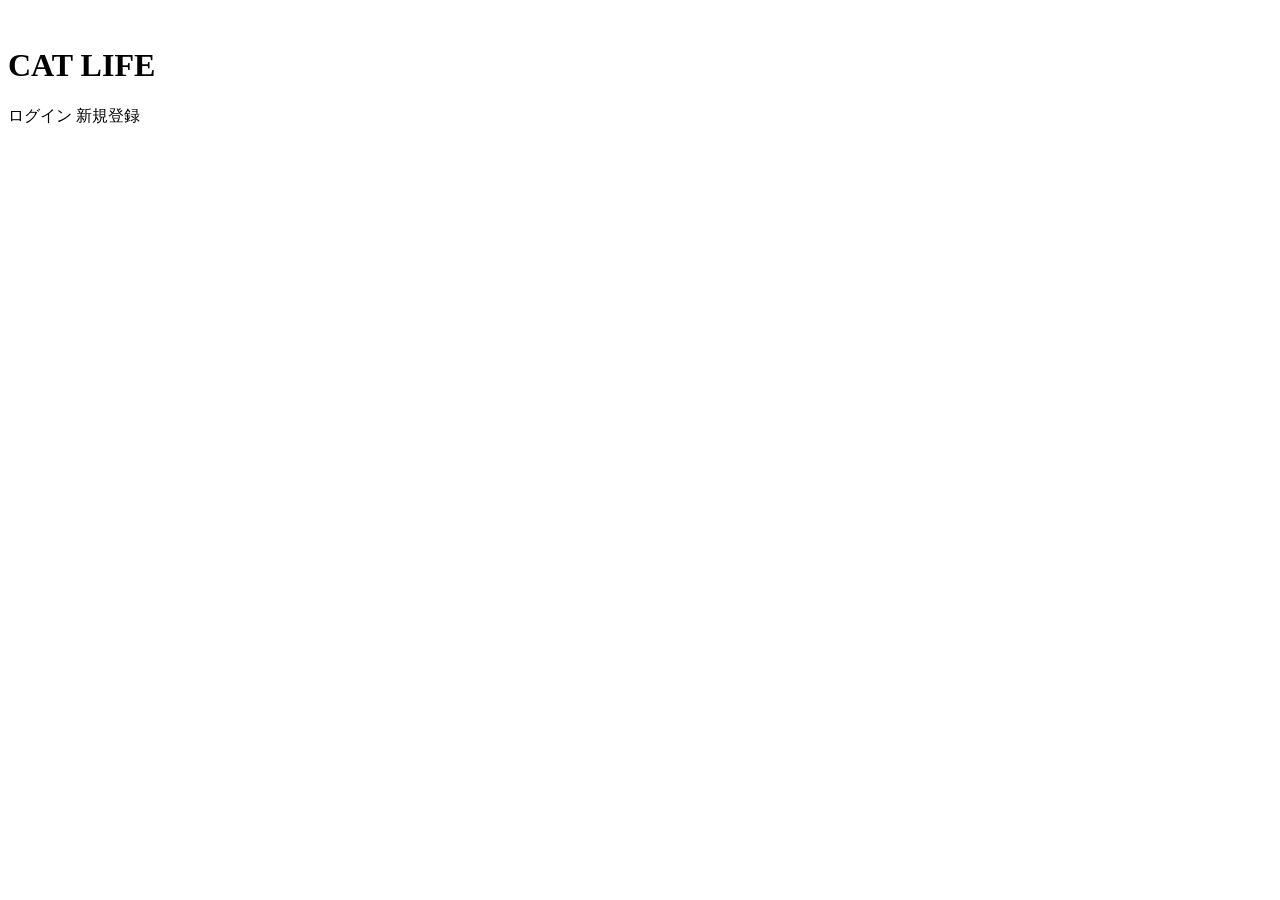
<file: src/main/resources/templates/index.html>
<!doctype html>
<html lang="ja" xmlns:th="http://www.thymeleaf.org">
<head>
    <meta charset="UTF-8">
    <meta name="viewport" content="width=device-width, initial-scale=1">
    <title>CAT LIFE</title>
    <link rel="stylesheet" th:href="@{/css/destyle.css}">
    <link rel="stylesheet" th:href="@{/css/style.css}">
    <link rel="stylesheet" th:href="@{/css/index.css}">
</head>
<body class="opening-page">

    <div class="opening-container">

        <img id="cat" th:src="@{/images/cat_1.png}"
             class="opening-cat">

        <h1 class="game-title">
            CAT LIFE
        </h1>

        <div class="menu-buttons">

            <a th:href="@{/login}" class="menu-button">
                ログイン
            </a>

            <a th:href="@{/register}" class="menu-button">
                新規登録
            </a>

        </div>

    </div>

    <script th:src="@{/js/index.js}"></script>
</body>
</html>
</file>
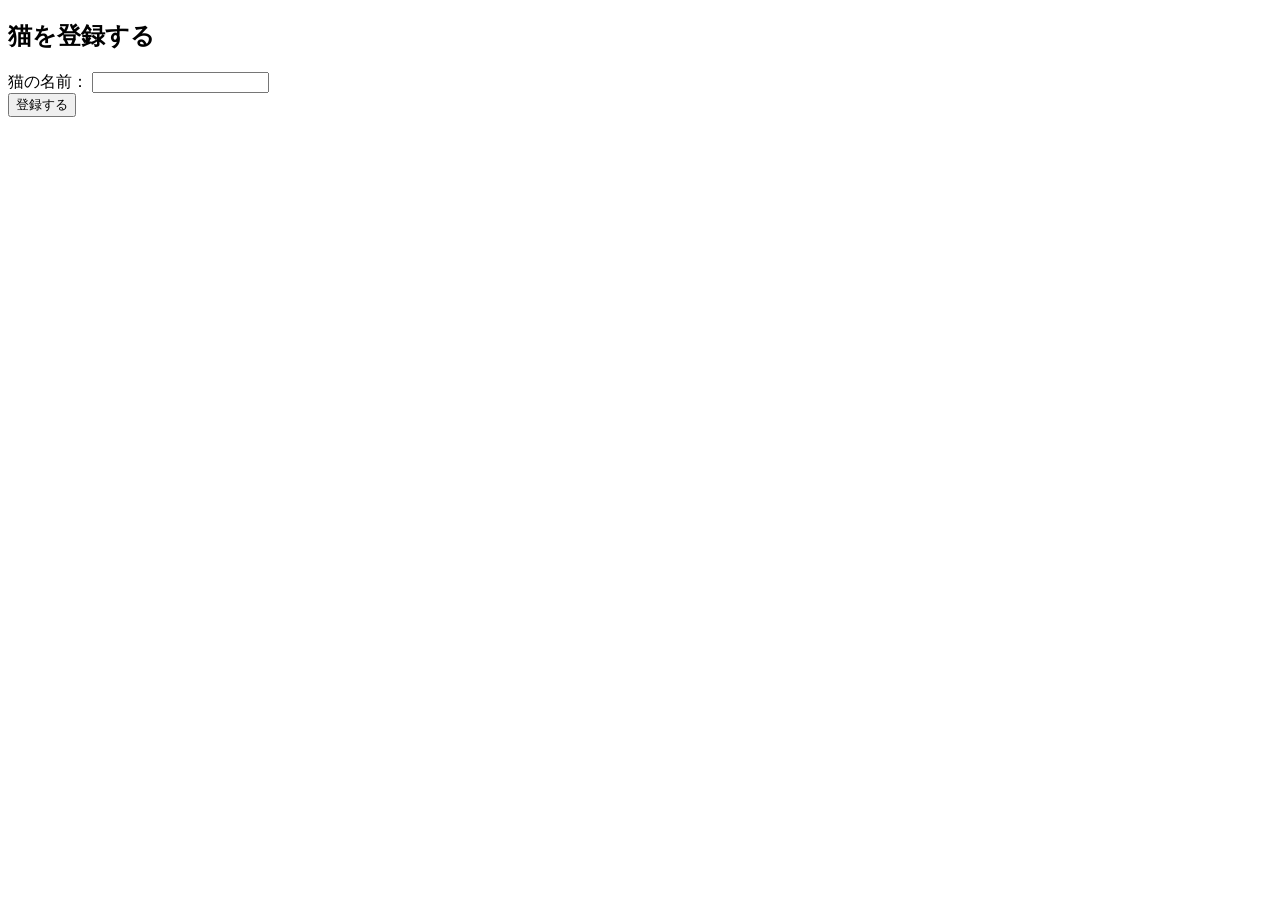
<file: src/main/resources/templates/cat-form.html>
<!doctype html>
<html lang="ja" xmlns:th="http://www.thymeleaf.org">
<head>
    <meta charset="UTF-8">
    <meta name="viewport" content="width=device-width, initial-scale=1">
    <title>猫登録</title>
    <link rel="stylesheet" th:href="@{/css/destyle.css}">
    <link rel="stylesheet" th:href="@{/css/style.css(v=1)}">
</head>
<body>

    <div class="container">

        <h2>猫を登録する</h2>

        <form th:action="@{/cats/new}" th:object="${cat}" method="post">

            <div>
                猫の名前：
                <input type="text" th:field="*{name}" />
            </div>

            <button type="submit">
                登録する
            </button>
        </form>
    </div>
</body>
</html>
</file>
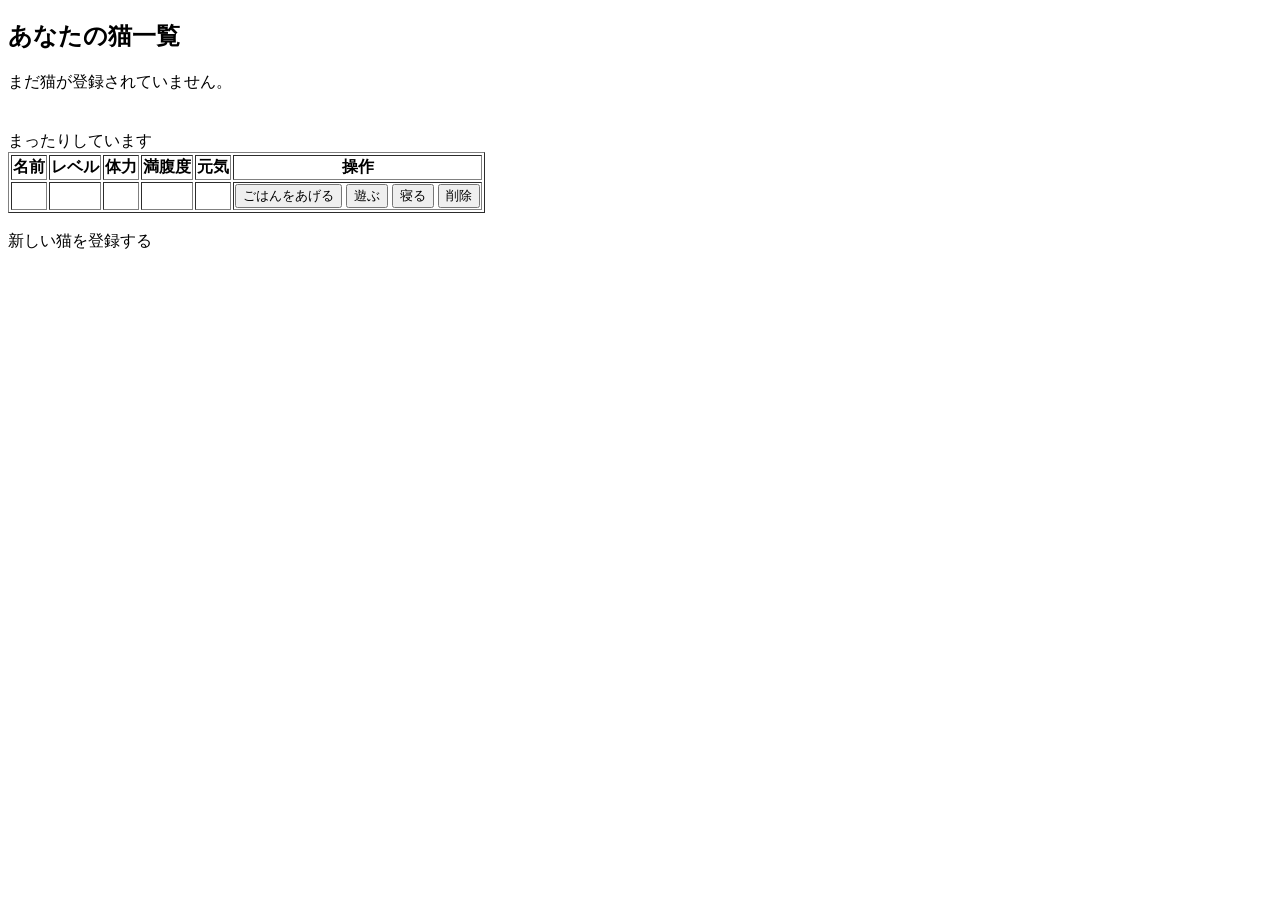
<file: src/main/resources/templates/cat-list.html>
<!doctype html>
<html lang="ja" xmlns:th="http://www.thymeleaf.org">
<head>
    <meta charset="UTF-8">
    <meta name="viewport" content="width=device-width, initial-scale=1">
    <title>猫一覧</title>
    <link rel="stylesheet" th:href="@{/css/destyle.css}">
    <link rel="stylesheet" th:href="@{/css/style.css}">
</head>
<body class="cat-list-page">

    <div class="container">

        <h2>あなたの猫一覧</h2>

        <div th:if="${#lists.isEmpty(cats)}">
            <p>まだ猫が登録されていません。</p>
        </div>

        <h2 th:if="${!#lists.isEmpty(cats)}"
            th:text="${cats[0].name} + ' のようす'"></h2>

        <div th:each="cat : ${cats}">

            <div>
                <img th:id="'catImage_' + ${cat.id}" th:src="@{/images/wait.png}">
                <br>
                <span th:id="'catStatusText_' + ${cat.id}">
                        まったりしています
                    </span>
            </div>

            <!--            <div>-->
            <!--                <img alt="食べる">-->
            <!--                <br>ごはんを食べています-->
            <!--            </div>-->

            <!--            <div th:if="${cat.imageStatus == 'playing'}">-->
            <!--                <img th:src="@{/images/play.png}" alt="遊ぶ">-->
            <!--                <br>元気に遊んでいます-->
            <!--            </div>-->
        </div>

        <table border="1" th:if="${!#lists.isEmpty(cats)}">


            <thead>
            <tr>
                <th>名前</th>
                <th>レベル</th>
                <th>体力</th>
                <th>満腹度</th>
                <th>元気</th>
                <th>操作</th>
            </tr>
            </thead>
            <tbody>
            <tr th:each="cat : ${cats}">
                <td th:text="${cat.name}"></td>
                <td>
                    <span th:id="'levelValue_' + ${cat.id}"
                          th:text="${cat.level}">
                    </span>
                </td>
                <td>
                    <span th:id="'staminaValue_' + ${cat.id}"
                          th:text="${cat.stamina}">
                    </span>
                </td>
                <td>
                    <span th:id="'hungerValue_' + ${cat.id}" th:text="${cat.hunger}"></span>
                </td>
                <td>
                    <span th:id="'energyValue_' + ${cat.id}" th:text="${cat.energy}"></span>
                </td>
                <td>
                    <button type="button" th:onclick="'feedCat(' + ${cat.id} + ')'">
                        ごはんをあげる
                    </button>

                    <button type="button"
                            th:onclick="'playCat(' + ${cat.id} + ')'">
                        遊ぶ
                    </button>
                    <button type="button"
                            th:onclick="'sleepCat(' + ${cat.id} + ')'">
                        寝る
                    </button>
                    <form th:action="@{/cats/{id}/delete(id=${cat.id})}" method="post" style="display:inline;">
                        <button type="submit" onclick="return confirm('本当に削除しますか？');">
                            削除
                        </button>
                    </form>
                </td>
            </tr>
            </tbody>
        </table>

        <br>

        <a th:href="@{/cats/new}">
            新しい猫を登録する
        </a>

    </div>

    <script th:src="@{/js/cat-list.js}"></script>
</body>
</html>
</file>
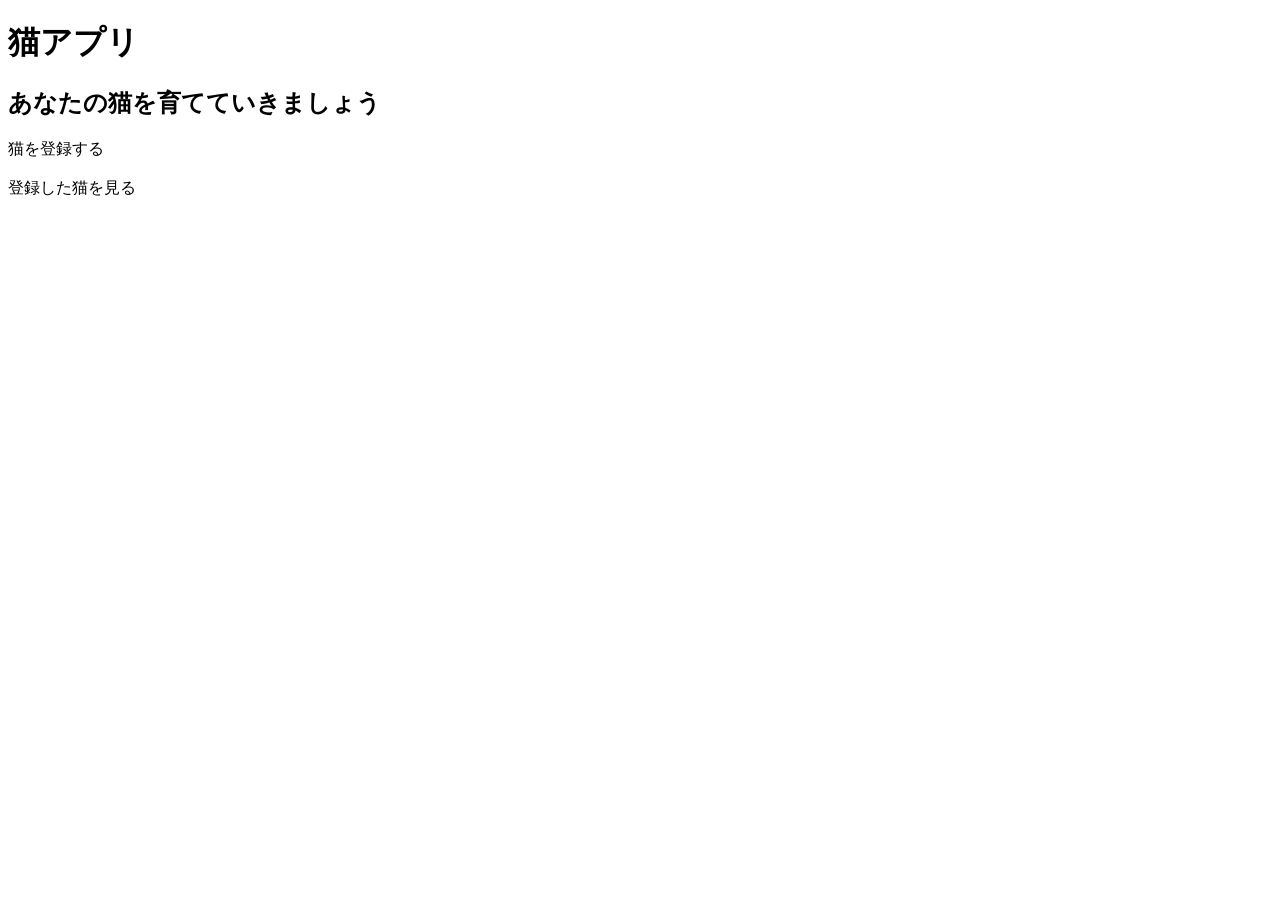
<file: src/main/resources/templates/home.html>
<!doctype html>
<html lang="ja" xmlns:th="http://www.thymeleaf.org">
<head>
    <meta charset="UTF-8">
    <meta name="viewport" content="width=device-width, initial-scale=1">
    <title>Cat App</title>
    <link rel="stylesheet" th:href="@{/css/destyle.css}">
    <link rel="stylesheet" th:href="@{/css/style.css}">
</head>
<body>

    <div class="container">

        <h1>猫アプリ</h1>

        <h2>
            あなたの猫を育てていきましょう
        </h2>

        <div>
            <a th:href="@{/cats/new}">
                猫を登録する
            </a>
        </div>

        <br>

        <div>
            <a th:href="@{/cats}">
                登録した猫を見る
            </a>
        </div>
    </div>
</body>
</html>
</file>
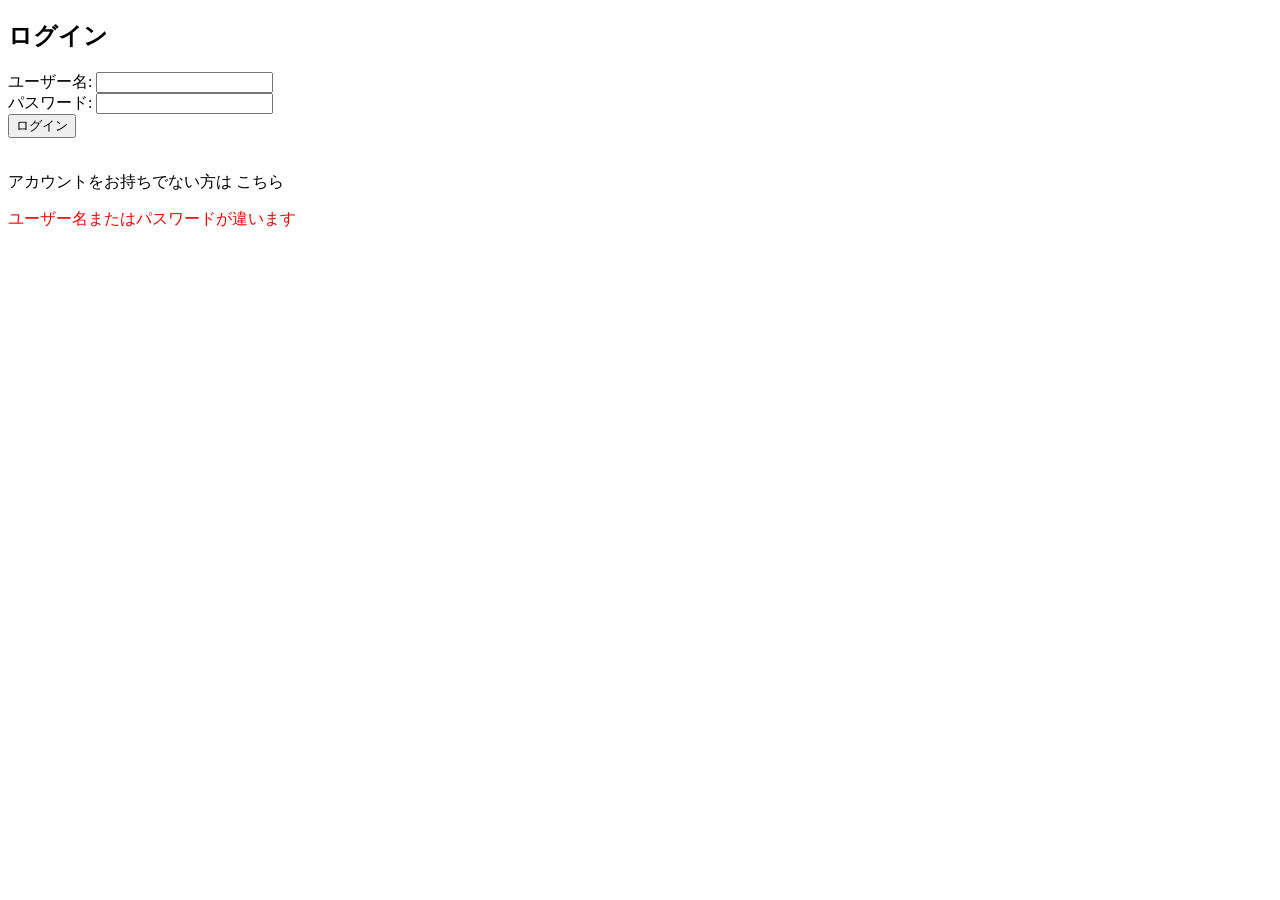
<file: src/main/resources/templates/login.html>
<!doctype html>
<html lang="ja" xmlns:th="http://www.thymeleaf.org">
<head>
    <meta charset="UTF-8">
    <meta name="viewport" content="width=device-width, initial-scale=1">
    <title>ログイン</title>
    <link rel="stylesheet" th:href="@{/css/destyle.css}">
    <link rel="stylesheet" th:href="@{/css/style.css(v=1)}">
</head>
<body>

    <div class="container">

        <h2>ログイン</h2>

        <form th:action="@{/login}" method="post">

            <div>
                ユーザー名:
                <input type="text" name="username" />
            </div>

            <div>
                パスワード:
                <input type="password" name="password" />
            </div>

            <button type="submit">
                ログイン
            </button>

        </form>

        <br>

        <p>
            アカウントをお持ちでない方は
            <a th:href="@{/register}">
                こちら
            </a>
        </p>

        <div th:if="${param.error}">
            <p style="color:red;">
                ユーザー名またはパスワードが違います
            </p>
        </div>

    </div>
</body>
</html>
</file>
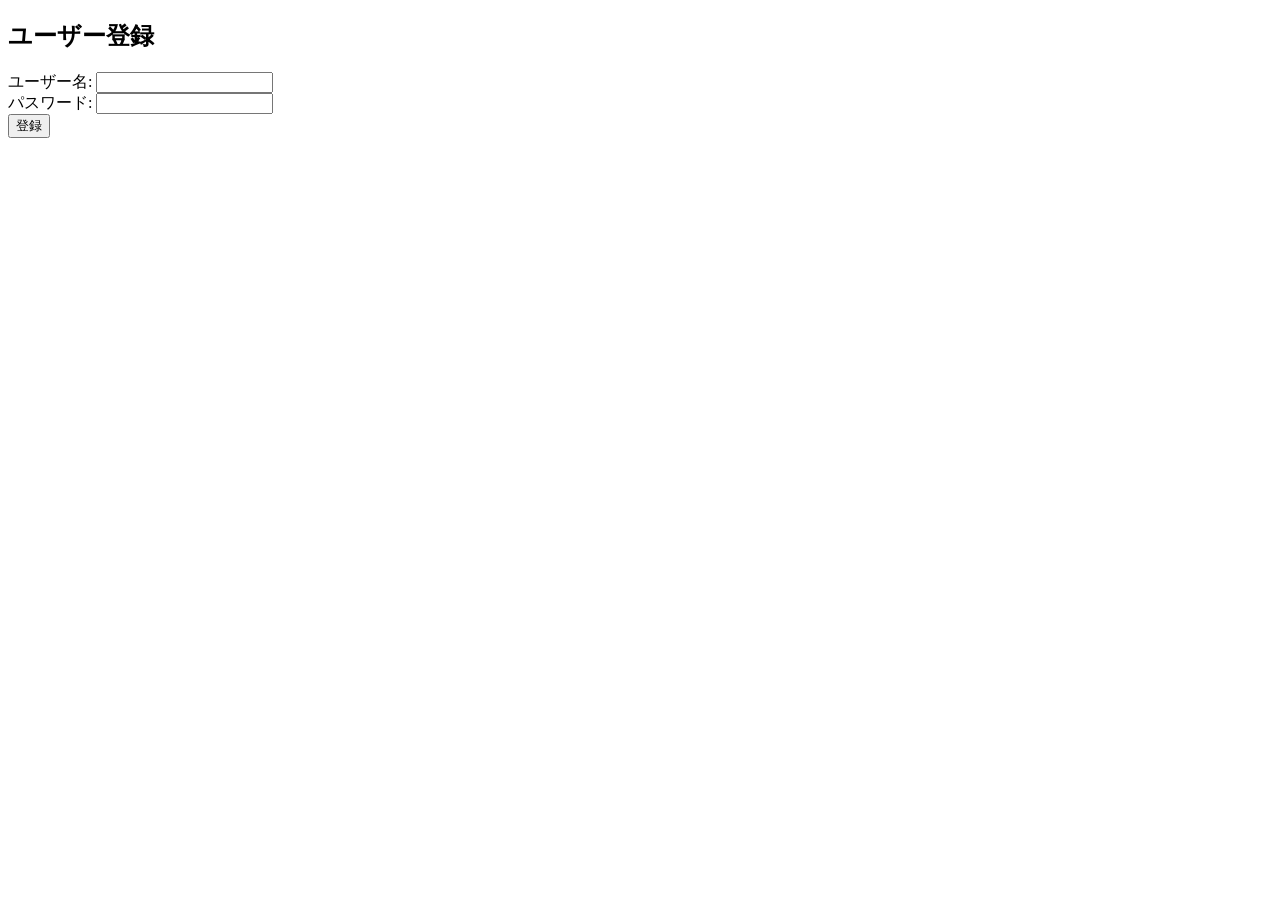
<file: src/main/resources/templates/register.html>
<!doctype html>
<html lang="ja" xmlns:th="http://www.thymeleaf.org">
<head>
    <meta charset="UTF-8">
    <meta name="viewport" content="width=device-width, initial-scale=1">
    <title>ユーザー登録</title>
    <link rel="stylesheet" th:href="@{/css/destyle.css}">
    <link rel="stylesheet" th:href="@{/css/style.css(v=1)}">
</head>
<body>

    <div class="container">

        <h2>ユーザー登録</h2>

        <form th:action="@{/register}" th:object="${user}" method="post">
            <div>
                ユーザー名: <input type="text" th:field="*{username}" />
            </div>
            <div>
                パスワード: <input type="password" th:field="*{password}" />
            </div>
            <button type="submit">登録</button>
        </form>

    </div>
</body>
</html>
</file>
